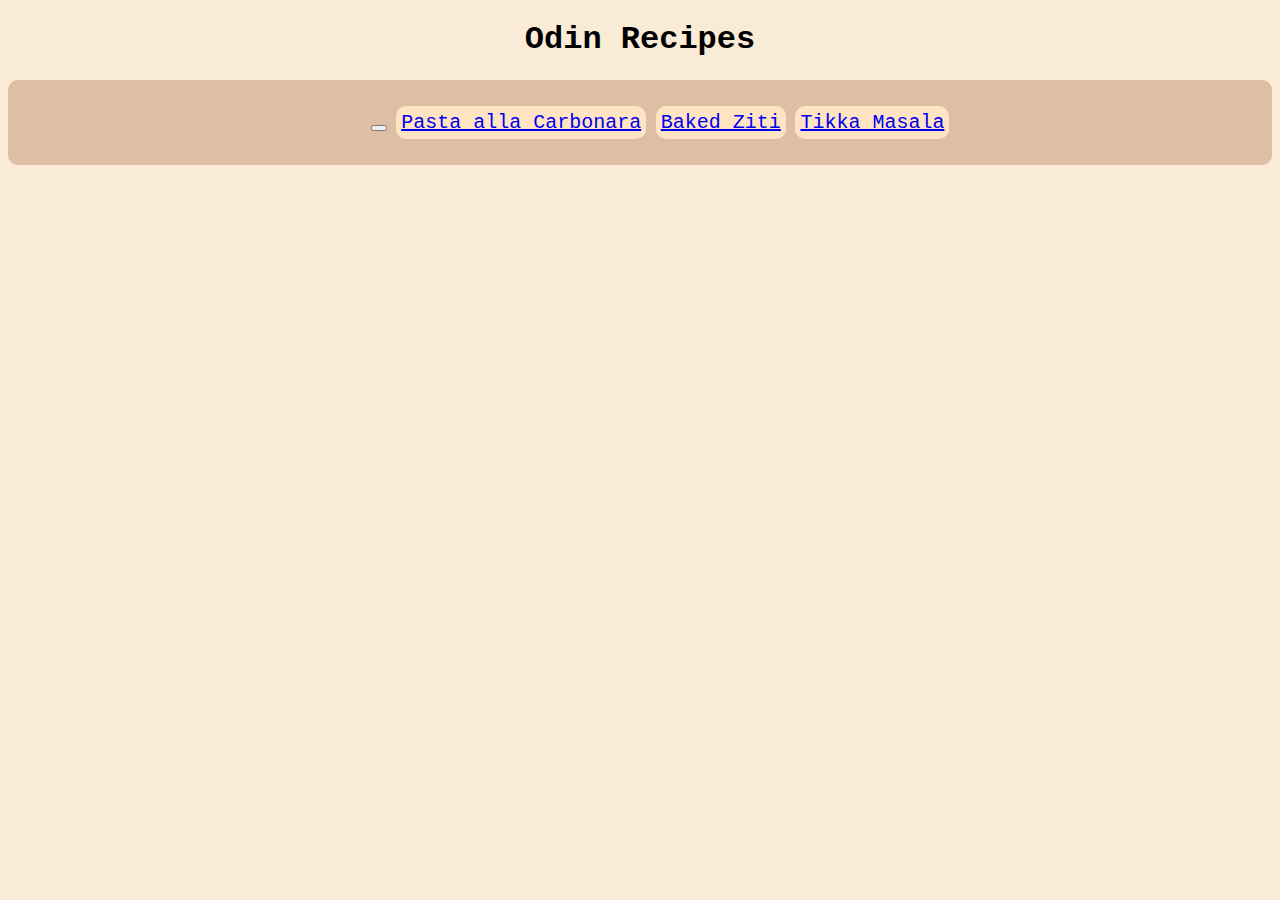
<file: index.html>
<!DOCTYPE html>
<html lang = "en">
    <head>
        <meta charset="UTF-8">
        <Title>Odin Recipes</Title>
        <link rel="stylesheet" href = "styles.css">
    </head>
    <body>
        <h1>Odin Recipes</h1>
        <div class="nav">
             <ul>
                <button> </button>
                <li class="navlist"><a href="recipes/carbonara.html">Pasta alla Carbonara</a></li>
                <li class="navlist"><a href="recipes/bakedziti.html">Baked Ziti</a></li>
                <li class="navlist"><a href="recipes/tikkamasala.html">Tikka Masala</a></li>
            </ul>
        </div>
    </body>
</html>
</file>
<file: styles.css>
body {
    font-family: 'Courier New', Courier, monospace;
    color: black;
    background-color: antiquewhite;
}

h1 {
    text-align: center;
}

li {
    color: rgb(0, 0, 0);
}

.nav {
    background-color: rgba(197, 150, 122, 0.538);
    border-radius: 10px;
    padding: 10px;
    text-align: center;
}

.navlist {
    display: inline-block;
    background-color: bisque;
    padding: 5px;
    border-radius: 10px;
    font-size: 20px;
}
</file>
